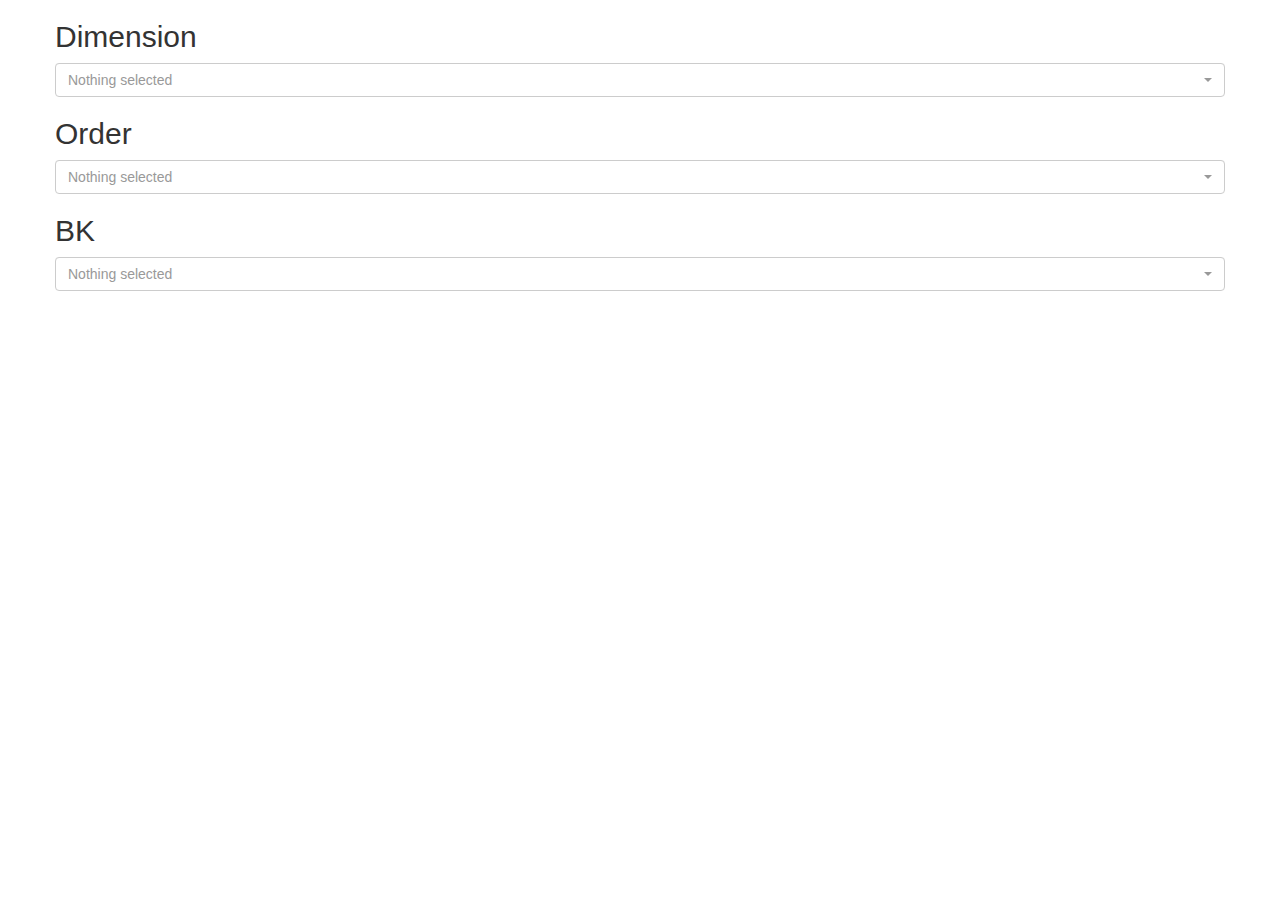
<file: WebContent/addOptionDyn.html>
<!doctype html>
<html>
<head>
  <meta http-equiv="Cache-control" content="no-cache">
	<meta http-equiv="Expires" content="-1">
	<meta http-equiv="Content-Type" content="text/html; charset=UTF-8">
<title>Add options dynamically to bootstrap-select</title>
<link href="css/bootstrap.min.css" rel="stylesheet" />
<!-- <link href="css/custom.css" rel="stylesheet" /> -->
<link href="css/bootstrap-select.min.css" rel="stylesheet" />
<style type="text/css">
.dropdown-menu {
    -webkit-touch-callout: none;
    -webkit-user-select: none;
    -khtml-user-select: none;
    -moz-user-select: none;
    -ms-user-select: none;
    user-select: none;
}

.dropdown-menu a {
   overflow: hidden;
   outline: none;
}

.bss-input
{
   border:0;
   margin:-3px;
   padding:3px;
   outline: none;
   color: #000;
   width: 99%;
}

.bss-input:hover
{
   background-color: #f5f5f5;
}

.additem .check-mark
{
   opacity: 0;
   z-index: -1000;
}

.addnewicon {
   position: relative;
   padding: 4px;
   margin: -8px;
   padding-right: 50px;
   margin-right: -50px;
   color: #aaa;
}

.addnewicon:hover {
   color: #222;
}
</style>
</head>
<body>
<div class="wrapper">
  <div class="container">
    <div class="row">
        <h2>Dimension</h2>
        <select class="selectpicker form-control" id="selectDimension">
        </select>
    </div>
    <div class="row">
        <h2>Order</h2>
        <select class="selectpicker form-control" id="selectOrder">
        </select>
    </div>
    <div class="row">
        <h2>BK</h2>
        <select class="selectpicker form-control" id="selectBK">
        </select>
    </div>
  </div>
</div>


<script src="js/jquery.min.js" ></script>
<script src="js/bootstrap.min.js"></script>
<!-- Latest compiled and minified JavaScript -->
<script src="js/bootstrap-select.min.js"></script>
<!-- <script src="http://www.marcorpsa.com/ee/plugins/Bootstrap-select%20v12/js/bootstrap-select.js"></script> -->
<script>
$(function() {

  var content = "<input type='text' class='bss-input' onKeyDown='event.stopPropagation();' onKeyPress='addSelectInpKeyPress(this,event)' onClick='event.stopPropagation()' placeholder='Add item'> <span class='glyphicon glyphicon-plus addnewicon' onClick='addSelectItem(this,event,1);'></span>";
  // var content = "<input type='text' class='bss-input' onKeyDown='event.stopPropagation();' onKeyPress='addSelectInpKeyPress(this,event)' onClick='event.stopPropagation()' placeholder='Add item'> <span class='glyphicon glyphicon-plus addnewicon' onClick='addSelectItem(this,event,1);'></span>";

  var divider = $('<option/>')
          .addClass('divider')
          .data('divider', true);


  var addoption = $('<option/>', {class: 'addItem'})
          .data('content', content)

  $('#selectDimension')
          .append(divider)
          .append(addoption)
          .selectpicker();

});

$('#select1').on('changed.bs.select', function (e) {
  // do something...
  // console.log("$tableList.on('show.bs.select'");
  // ChooseTable($tableList);
  console.log($(this));

});

function addSelectItem(t,ev)
{
   ev.stopPropagation();

   var bs = $(t).closest('.bootstrap-select')
   var txt=bs.find('.bss-input').val().replace(/[|]/g,"");
   var txt=$(t).prev().val().replace(/[|]/g,"");
   if ($.trim(txt)=='') return;

   // Changed from previous version to cater to new
   // layout used by bootstrap-select.
   var p=bs.find('select');
   var o=$('option', p).eq(-2);
   o.before( $("<option>", { "selected": true, "text": txt}) );
   p.selectpicker('refresh');
}

function addSelectInpKeyPress(t,ev)
{
   ev.stopPropagation();

   // do not allow pipe character
   if (ev.which==124) ev.preventDefault();

   // enter character adds the option
   if (ev.which==13)
   {
      ev.preventDefault();
      addSelectItem($(t).next(),ev);
   }
}

</script>
</body>
</html>
</file>
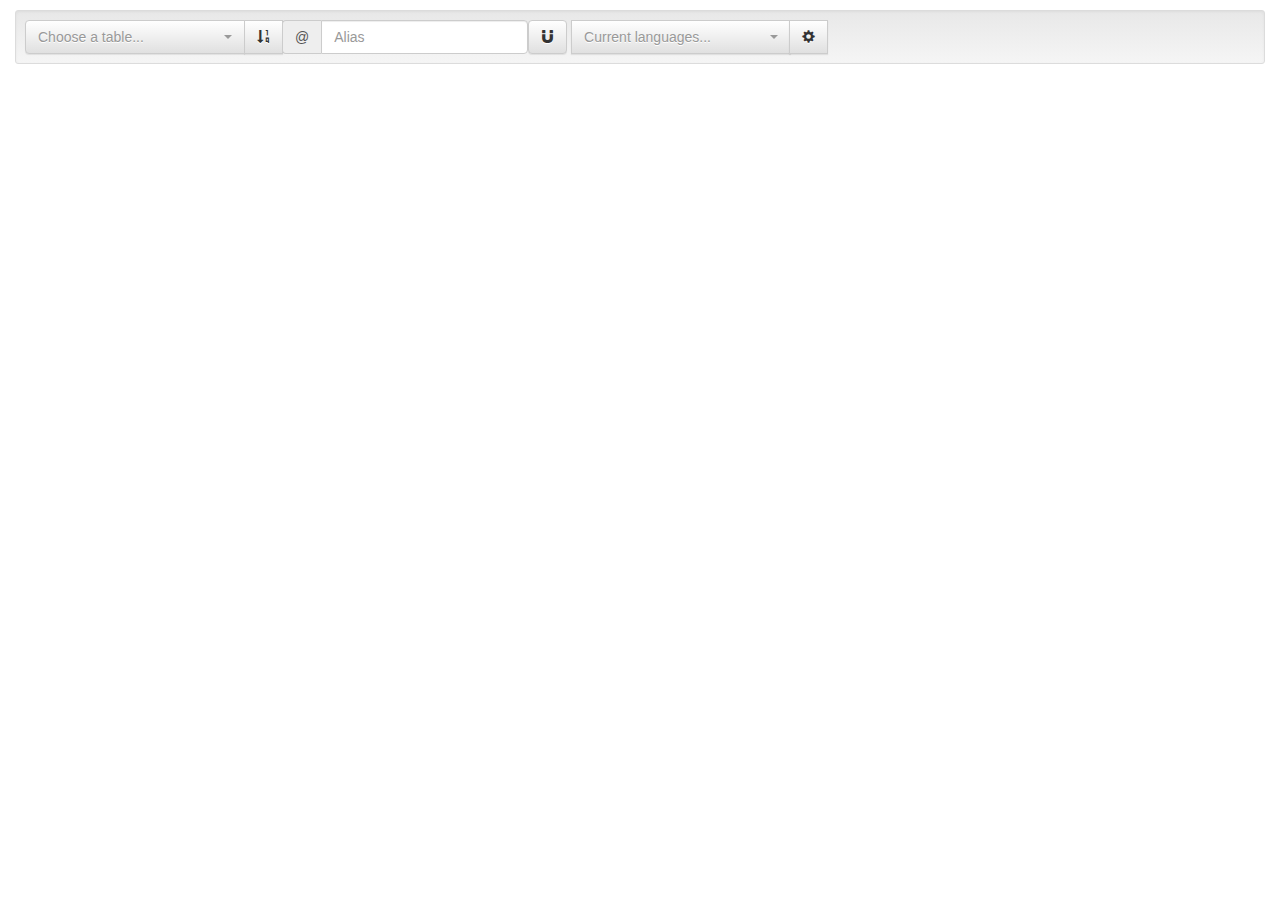
<file: WebContent/b.html>
<!DOCTYPE html>
<html>
<head>
	<meta http-equiv="Cache-control" content="no-cache">
	<meta http-equiv="Expires" content="-1">
	<meta http-equiv="Content-Type" content="text/html; charset=UTF-8">
	<meta name="viewport" content="width=device-width, initial-scale=1.0">
	<title>Data Modeling Accelarator</title>
	<link href="css/bootstrap.min.css" type="text/css" rel="stylesheet" />
	<link href="css/bootstrap-table.min.css" type="text/css" rel="stylesheet" />
	<link href="css/bootstrap-editable.css" type="text/css" rel="stylesheet" />
	<link href="css/bootstrap-select.min.css" type="text/css" rel="stylesheet" />
	<link href="css/bootstrap-theme.min.css" type="text/css" rel="stylesheet" />
	<link href="css/bootstrap-tagsinput.css" type="text/css" rel="stylesheet">
	<link href="css/mycss.css" type="text/css" rel="stylesheet" />

</head>
<body>

	<div class="container-fluid" style="margin-top: 10px;">

    <div class="well well-sm">

			<div class="toolbar form-inline" id="Toolbar">
				<div class="input-group">
					<div class="input-group-btn">
						<select class="selectpicker" data-style="btn-default" id="tables" data-live-search="true" title="Choose a table..."></select>
						<button type="button" onclick="SortOnStats()" class="btn btn-default" data-toggle="tooltip" title="Sort within stats."><span class="glyphicon glyphicon-sort-by-order" aria-hidden="true"></span></button>
					</div>
					<div class="input-group">
						<span class="input-group-addon">@</span>
						<input type="text" id="alias" class="form-control" placeholder="Alias">
					</div>
					<button type="button" onclick="GetQuerySubjects()" class="btn btn-default dropdown-toggle" data-toggle="tooltip" data-placement="top" title="Get Query Subject."><span class="glyphicon glyphicon-magnet" aria-hidden="true"></span></button>
				</div>

				<div class="input-group">
					<div class="input-group-btn">
						<select class="selectpicker" data-style="btn-default" id="languagesSelect" data-live-search="true" title="Current languages..."></select>
						<button type="button" onclick="OpenQueryModal()" id="LoadLabelsAndDescription" class="btn btn-default" data-toggle="tooltip" title="Load labels and description."><span class="glyphicon glyphicon-cog" aria-hidden="true"></span></button>
					</div>
				</div>

			</div>

		</div>
    

  </div>

</body>

<script src="js/jquery.min.js"></script>
<script src="js/bootstrap.min.js"></script>
<script src="js/bootstrap-table.min.js"></script>
<script src="js/bootstrap-editable.js"></script>
<script src="js/bootstrap-table-editable.js"></script>
<script src="js/bootstrap-select.min.js"></script>
<script src="js/bootstrap-list-filter.min.js"></script>
<script src="js/bootstrap-tagsinput.js"></script>
<script src="js/bootbox.min.js"></script>

</hml>
</file>
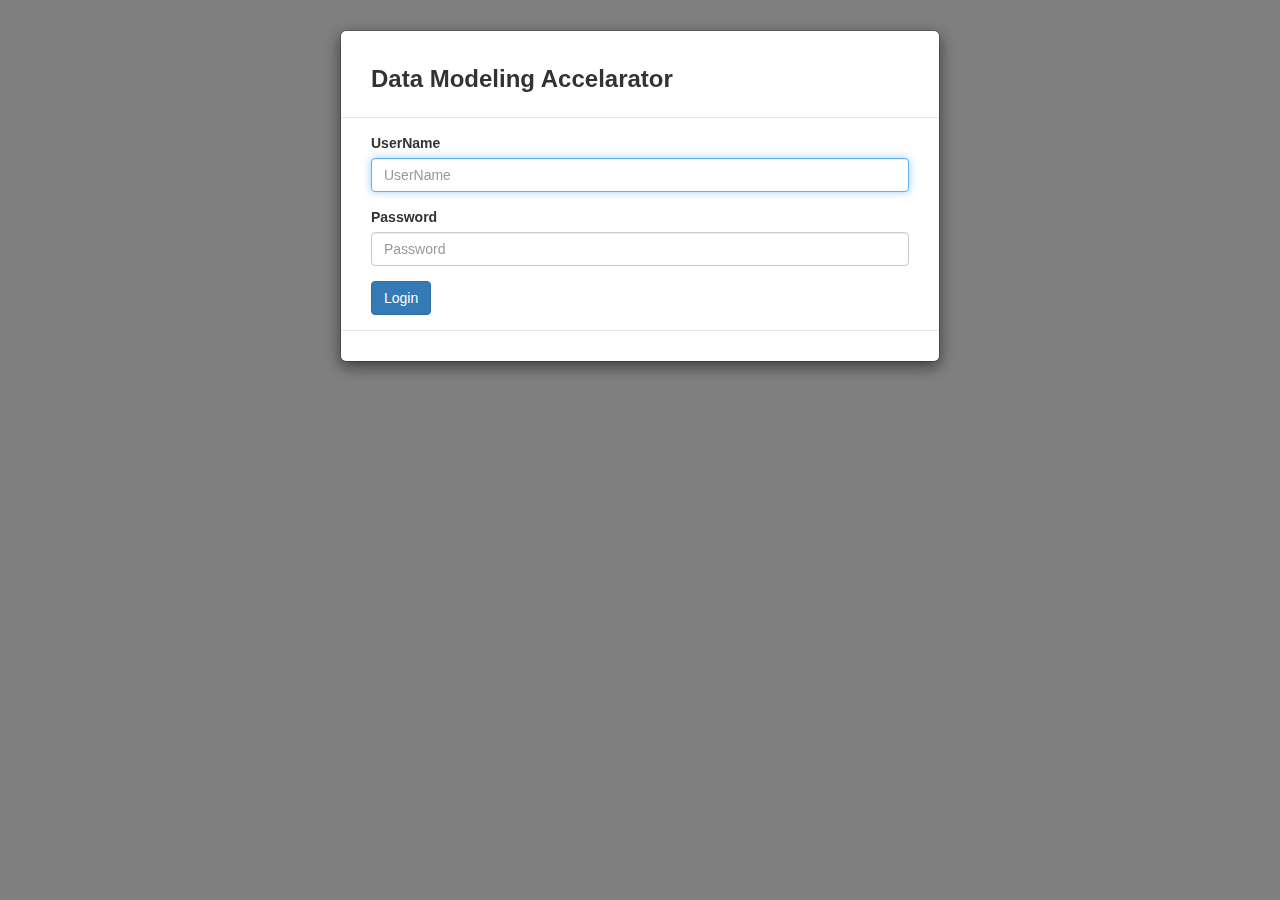
<file: WebContent/login.html>
<!DOCTYPE html>
<html>
<head>
	<meta http-equiv="Cache-control" content="no-cache">
	<meta http-equiv="Expires" content="-1">
	<meta http-equiv="Content-Type" content="text/html; charset=UTF-8">
	<meta name="viewport" content="width=device-width, initial-scale=1.0">
	<title>Data Modeling Accelarator</title>
  <link rel="stylesheet" href="https://maxcdn.bootstrapcdn.com/bootstrap/3.3.7/css/bootstrap.min.css" integrity="sha384-BVYiiSIFeK1dGmJRAkycuHAHRg32OmUcww7on3RYdg4Va+PmSTsz/K68vbdEjh4u" crossorigin="anonymous">
</head>
<body>


  <!-- modelList modal -->
  <div class="modal fade" id="modLogin" tabindex="-1" role="dialog" aria-labelledby="myModalLabel" data-keyboard="false" data-backdrop="static">
    <div class="modal-dialog" role="document">
      <div class="modal-content">
        <div class="modal-header">
          <!-- <h4 class="modal-title" id="myModalLabel">Data Modeling Accelarator</h4> -->
					<div class="container-fluid">
						<div class="row">
							<div class="col-md-12">
											<h3><strong>Data Modeling Accelarator</strong></h3>
							</div>
						</div>
					</div>

        </div>
        <div class="modal-body">

					<div class="container-fluid">

						<!-- <div class="well well-sm">
							<div class="row">
								<div class="col-md-4">
												<img src="img/bip-bip.jpg" class="img-responsive"></img>
												<span class="label label-primary">Consult less, report more...</span>

								</div>
							</div>
						</div> -->

								<div class="row">
										<div class="col-md-12">
												<!-- <p> -->
												<form method="post" action='j_security_check' name="login_form">
							            <div class="form-group">
							              <label for="exampleInputEmail1">UserName</label>
							              <input type="text" class="form-control" name="j_username" id="exampleInputEmail1" placeholder="UserName" autofocus>
							            </div>
							            <div class="form-group">
							              <label for="exampleInputPassword1">Password</label>
							              <input type="password" class="form-control" name="j_password" id="exampleInputPassword1" placeholder="Password">
							            </div>
							            <button type="submit" class="btn btn-primary">Login</button>
							          </form>
												<!-- </p> -->
										</div>
								</div>

					</div>


        </div>
        <div class="modal-footer">
          <!-- <button type="button" class="btn btn-default" data-dismiss="modal">Close</button>
          <button type="button" class="btn btn-primary">Save changes</button> -->
        </div>
      </div>
    </div>
  </div>
  <!-- modelList modal -->

  <script src="https://ajax.googleapis.com/ajax/libs/jquery/1.12.4/jquery.min.js"></script>
  <!-- Latest compiled and minified JavaScript -->
  <script src="https://maxcdn.bootstrapcdn.com/bootstrap/3.3.7/js/bootstrap.min.js" integrity="sha384-Tc5IQib027qvyjSMfHjOMaLkfuWVxZxUPnCJA7l2mCWNIpG9mGCD8wGNIcPD7Txa" crossorigin="anonymous"></script>

  <script>
    $(document)
    .ready(function() {
      $('#modLogin').modal('toggle');
    })

    $('.modal').on('shown.bs.modal', function() {
      $(this).find('[autofocus]').focus();
    });

  </script>

</body>
</html>
</file>
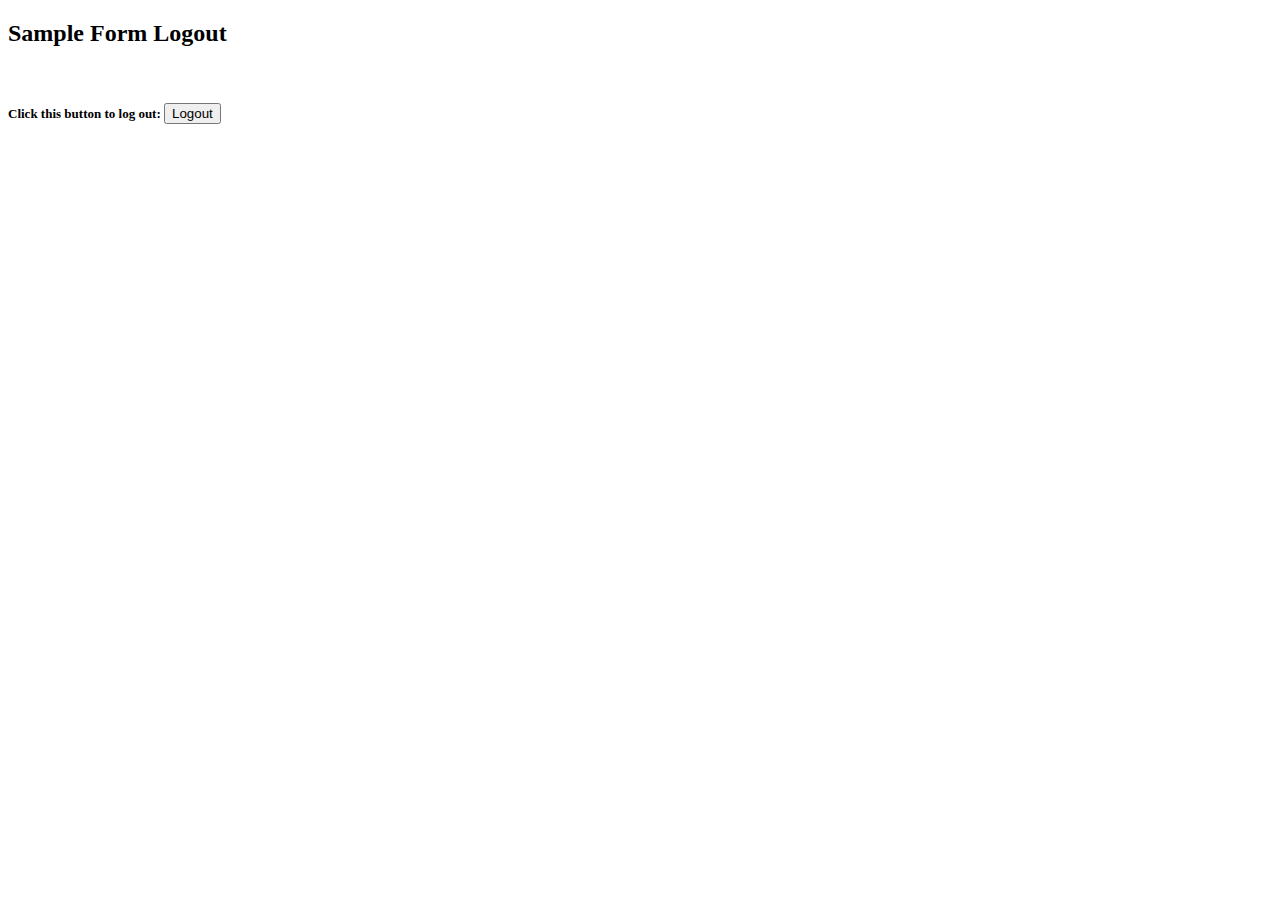
<file: WebContent/logout.html>
<!DOCTYPE HTML PUBliC "-//W3C/DTD HTML 4.0 Transitional//EN">
<html>
		<META HTTP-EQUIV = "Pragma" CONTENT="no-cache">
		<title>Logout Page </title>
		<body>
		<h2>Sample Form Logout</h2>
						<FORM METHOD=POST ACTION="ibm_security_logout" NAME="logout">
						<p>
						<BR>
						<BR>
						<font size="2"><strong> Click this button to log out: </strong></font>
						<input type="submit" name="logout" value="Logout">
						<INPUT TYPE="HIDDEN" name="logoutExitPage" VALUE="kkkklogin.html">
						</p>
						</form>
		</body>
</html>
</file>
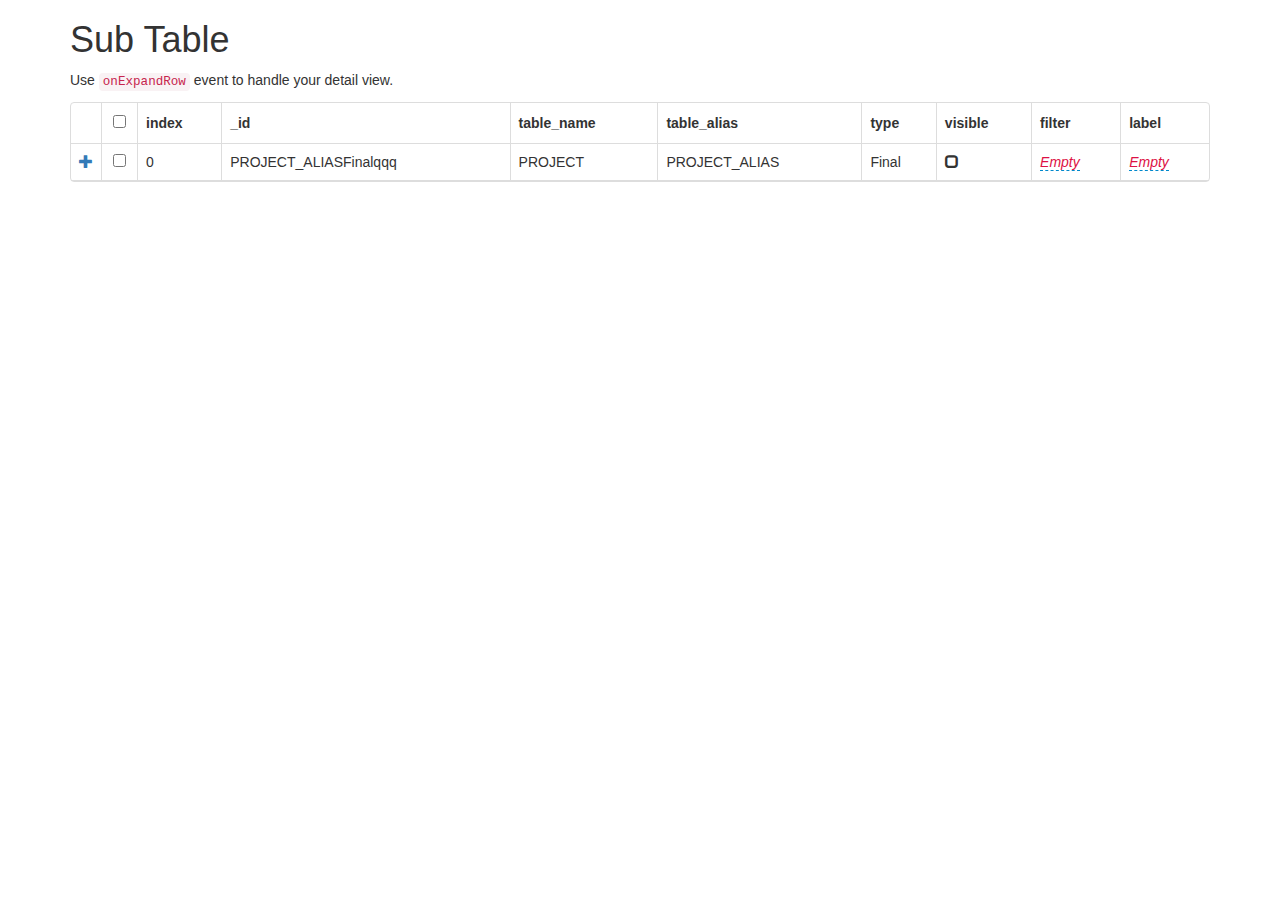
<file: WebContent/test0.html>
<!DOCTYPE html>
<html>
<head>
	<meta http-equiv="Content-Type" content="text/html; charset=UTF-8">
	<meta name="viewport" content="width=device-width, initial-scale=1.0">
	<title>dd tool</title>
	<link href="css/bootstrap.min.css" type="text/css" rel="stylesheet" />
	<link href="css/bootstrap-table.min.css" type="text/css" rel="stylesheet" />
	<link href="css/bootstrap-editable.css" type="text/css" rel="stylesheet" />
	<link href="css/bootstrap-select.min.css" type="text/css" rel="stylesheet" />
	<link href="css/bootstrap-theme.min.css" type="text/css" rel="stylesheet" />
	<!-- <link href="css/test0.css" type="text/css" rel="stylesheet" /> -->

</head>
<body>

			<div class="container">
	        <h1>Sub Table</h1>
	        <p>Use <code>onExpandRow</code> event to handle your detail view.</p>
	        <table id="table">
	        </table>
	    </div>



	<script src="js/jquery.min.js"></script>
	<script src="js/bootstrap.min.js"></script>
	<script src="js/bootstrap-table.min.js"></script>

	<script>

			var data0 = [
			 {
			  "_id": "DEPTFinalDEPT",
			  "_ref": null,
			  "fields": [
			   {
			    "field_name": "DEPTNO",
			    "field_type": "CHAR",
			    "icon": "",
			    "label": "",
			    "timezone": false,
			    "traduction": false,
			    "visibleField": false
			   },
			   {
			    "field_name": "DEPTNAME",
			    "field_type": "VARCHAR",
			    "icon": "",
			    "label": "",
			    "timezone": false,
			    "traduction": false,
			    "visibleField": false
			   },
			   {
			    "field_name": "MGRNO",
			    "field_type": "CHAR",
			    "icon": "",
			    "label": "",
			    "timezone": false,
			    "traduction": false,
			    "visibleField": false
			   },
			   {
			    "field_name": "ADMRDEPT",
			    "field_type": "CHAR",
			    "icon": "",
			    "label": "",
			    "timezone": false,
			    "traduction": false,
			    "visibleField": false
			   },
			   {
			    "field_name": "LOCATION",
			    "field_type": "CHAR",
			    "icon": "",
			    "label": "",
			    "timezone": false,
			    "traduction": false,
			    "visibleField": false
			   }
			  ],
			  "filter": "",
			  "label": "",
			  "table_alias": "DEPT",
			  "table_name": "DEPT",
			  "type": "Final",
			  "visible": false
			 },
			 {
			  "_id": "EMPLOYEEFinalEMPLOYEE",
			  "_ref": null,
			  "fields": [
			   {
			    "field_name": "EMPNO",
			    "field_type": "CHAR",
			    "icon": "",
			    "label": "",
			    "timezone": false,
			    "traduction": false,
			    "visibleField": false
			   },
			   {
			    "field_name": "FIRSTNME",
			    "field_type": "VARCHAR",
			    "icon": "",
			    "label": "",
			    "timezone": false,
			    "traduction": false,
			    "visibleField": false
			   },
			   {
			    "field_name": "MIDINIT",
			    "field_type": "CHAR",
			    "icon": "",
			    "label": "",
			    "timezone": false,
			    "traduction": false,
			    "visibleField": false
			   },
			   {
			    "field_name": "LASTNAME",
			    "field_type": "VARCHAR",
			    "icon": "",
			    "label": "",
			    "timezone": false,
			    "traduction": false,
			    "visibleField": false
			   },
			   {
			    "field_name": "WORKDEPT",
			    "field_type": "CHAR",
			    "icon": "",
			    "label": "",
			    "timezone": false,
			    "traduction": false,
			    "visibleField": false
			   },
			   {
			    "field_name": "PHONENO",
			    "field_type": "CHAR",
			    "icon": "",
			    "label": "",
			    "timezone": false,
			    "traduction": false,
			    "visibleField": false
			   },
			   {
			    "field_name": "HIREDATE",
			    "field_type": "DATE",
			    "icon": "",
			    "label": "",
			    "timezone": false,
			    "traduction": false,
			    "visibleField": false
			   },
			   {
			    "field_name": "JOB",
			    "field_type": "CHAR",
			    "icon": "",
			    "label": "",
			    "timezone": false,
			    "traduction": false,
			    "visibleField": false
			   },
			   {
			    "field_name": "EDLEVEL",
			    "field_type": "SMALLINT",
			    "icon": "",
			    "label": "",
			    "timezone": false,
			    "traduction": false,
			    "visibleField": false
			   },
			   {
			    "field_name": "SEX",
			    "field_type": "CHAR",
			    "icon": "",
			    "label": "",
			    "timezone": false,
			    "traduction": false,
			    "visibleField": false
			   },
			   {
			    "field_name": "BIRTHDATE",
			    "field_type": "DATE",
			    "icon": "",
			    "label": "",
			    "timezone": false,
			    "traduction": false,
			    "visibleField": false
			   },
			   {
			    "field_name": "SALARY",
			    "field_type": "DECIMAL",
			    "icon": "",
			    "label": "",
			    "timezone": false,
			    "traduction": false,
			    "visibleField": false
			   },
			   {
			    "field_name": "BONUS",
			    "field_type": "DECIMAL",
			    "icon": "",
			    "label": "",
			    "timezone": false,
			    "traduction": false,
			    "visibleField": false
			   },
			   {
			    "field_name": "COMM",
			    "field_type": "DECIMAL",
			    "icon": "",
			    "label": "",
			    "timezone": false,
			    "traduction": false,
			    "visibleField": false
			   }
			  ],
			  "filter": "",
			  "label": "",
			  "table_alias": "EMPLOYEE",
			  "table_name": "EMPLOYEE",
			  "type": "Final",
			  "visible": false
			 },
			 {
			  "_id": "PROJECTFinalPROJECT",
			  "_ref": null,
			  "fields": [
			   {
			    "field_name": "PROJNO",
			    "field_type": "CHAR",
			    "icon": "",
			    "label": "",
			    "timezone": false,
			    "traduction": false,
			    "visibleField": false
			   },
			   {
			    "field_name": "PROJNAME",
			    "field_type": "VARCHAR",
			    "icon": "",
			    "label": "",
			    "timezone": false,
			    "traduction": false,
			    "visibleField": false
			   },
			   {
			    "field_name": "DEPTNO",
			    "field_type": "CHAR",
			    "icon": "",
			    "label": "",
			    "timezone": false,
			    "traduction": false,
			    "visibleField": false
			   },
			   {
			    "field_name": "RESPEMP",
			    "field_type": "CHAR",
			    "icon": "",
			    "label": "",
			    "timezone": false,
			    "traduction": false,
			    "visibleField": false
			   },
			   {
			    "field_name": "PRSTAFF",
			    "field_type": "DECIMAL",
			    "icon": "",
			    "label": "",
			    "timezone": false,
			    "traduction": false,
			    "visibleField": false
			   },
			   {
			    "field_name": "PRSTDATE",
			    "field_type": "DATE",
			    "icon": "",
			    "label": "",
			    "timezone": false,
			    "traduction": false,
			    "visibleField": false
			   },
			   {
			    "field_name": "PRENDATE",
			    "field_type": "DATE",
			    "icon": "",
			    "label": "",
			    "timezone": false,
			    "traduction": false,
			    "visibleField": false
			   },
			   {
			    "field_name": "MAJPROJ",
			    "field_type": "CHAR",
			    "icon": "",
			    "label": "",
			    "timezone": false,
			    "traduction": false,
			    "visibleField": false
			   }
			  ],
			  "filter": "",
			  "label": "",
			  "table_alias": "PROJECT",
			  "table_name": "PROJECT",
			  "type": "Final",
			  "visible": false
			 }
			]

			var data = [
			  {
			    "_id": "PROJECT_ALIASFinalqqq",
			    "_ref": null,
			    "table_name": "PROJECT",
			    "table_alias": "PROJECT_ALIAS",
			    "type": "Final",
			    "visible": false,
			    "filter": "",
			    "linker": false,
			    "linker_ids": [],
			    "fields": [
			      {
			        "_id": "PROJNOCHAR",
			        "_ref": null,
			        "field_name": "PROJNO",
			        "field_type": "CHAR",
			        "label": "",
			        "traduction": false,
			        "visible": false,
			        "timezone": false,
			        "icon": ""
			      },
			      {
			        "_id": "PROJNAMEVARCHAR",
			        "_ref": null,
			        "field_name": "PROJNAME",
			        "field_type": "VARCHAR",
			        "label": "",
			        "traduction": false,
			        "visible": false,
			        "timezone": false,
			        "icon": ""
			      },
			      {
			        "_id": "DEPTNOCHAR",
			        "_ref": null,
			        "field_name": "DEPTNO",
			        "field_type": "CHAR",
			        "label": "",
			        "traduction": false,
			        "visible": false,
			        "timezone": false,
			        "icon": ""
			      },
			      {
			        "_id": "RESPEMPCHAR",
			        "_ref": null,
			        "field_name": "RESPEMP",
			        "field_type": "CHAR",
			        "label": "",
			        "traduction": false,
			        "visible": false,
			        "timezone": false,
			        "icon": ""
			      },
			      {
			        "_id": "PRSTAFFDECIMAL",
			        "_ref": null,
			        "field_name": "PRSTAFF",
			        "field_type": "DECIMAL",
			        "label": "",
			        "traduction": false,
			        "visible": false,
			        "timezone": false,
			        "icon": ""
			      },
			      {
			        "_id": "PRSTDATEDATE",
			        "_ref": null,
			        "field_name": "PRSTDATE",
			        "field_type": "DATE",
			        "label": "",
			        "traduction": false,
			        "visible": false,
			        "timezone": false,
			        "icon": ""
			      },
			      {
			        "_id": "PRENDATEDATE",
			        "_ref": null,
			        "field_name": "PRENDATE",
			        "field_type": "DATE",
			        "label": "",
			        "traduction": false,
			        "visible": false,
			        "timezone": false,
			        "icon": ""
			      },
			      {
			        "_id": "MAJPROJCHAR",
			        "_ref": null,
			        "field_name": "MAJPROJ",
			        "field_type": "CHAR",
			        "label": "",
			        "traduction": false,
			        "visible": false,
			        "timezone": false,
			        "icon": ""
			      }
			    ],
			    "relations": [
			      {
			        "_id": "RPPF",
			        "_rev": null,
			        "key_name": "RPP",
			        "fk_name": "RPP",
			        "pk_name": "PK_PROJECT",
			        "table_name": "PROJECT",
			        "pktable_name": "PROJ",
			        "pktable_alias": "PROJ",
			        "fin": false,
			        "ref": false,
			        "relashionship": "[FINAL].[PROJECT_ALIAS].[MAJPROJ] = [PROJ].[PROJNO] AND [FINAL].[PROJECT_ALIAS].[MAJPROJ] = [PROJECT].[PROJNO]",
			        "key_type": "F",
							"above": "MAJPROJ",
							// "above": "ggggggggggggg",
			        "seqs": [
			          {
			            "column_name": "MAJPROJ",
			            "pkcolumn_name": "PROJNO",
			            "key_seq": 1
			          },
			          {
			            "column_name": "MAJPROJAA",
			            "pkcolumn_name": "PROJNO",
			            "key_seq": 2
			          }
			        ]
			      },
			      {
			        "_id": "FK_PROJECT_2F",
			        "_rev": null,
			        "key_name": "FK_PROJECT_2",
			        "fk_name": "FK_PROJECT_2",
			        "pk_name": "PK_EMPLOYEE",
			        "table_name": "PROJECT",
			        "pktable_name": "EMP",
			        "pktable_alias": "EMP",
			        "fin": false,
			        "ref": false,
			        "relashionship": "[FINAL].[PROJECT_ALIAS].[RESPEMP] = [EMP].[EMPNO] AND [FINAL].[PROJECT_ALIAS].[RESPEMP] = [EMPLOYEE].[EMPNO]",
			        "key_type": "F",
							"above": "RESPEMP",
							// "above": "qscvqcqcqc",
			        "seqs": [
			          {
			            "column_name": "RESPEMP",
			            "pkcolumn_name": "EMPNO",
			            "key_seq": 1
			          },
			          {
			            "column_name": "RESPEMPAA",
			            "pkcolumn_name": "EMPNO",
			            "key_seq": 2
			          }
			        ]
			      },
			      {
			        "_id": "FK_PROJECT_1F",
			        "_rev": null,
			        "key_name": "FK_PROJECT_1",
			        "fk_name": "FK_PROJECT_1",
			        "pk_name": "PK_DEPARTMENT",
			        "table_name": "PROJECT",
			        "pktable_name": "DEPARTMENT",
			        "pktable_alias": "DEPARTMENT",
			        "fin": false,
			        "ref": false,
			        "relashionship": "[FINAL].[PROJECT_ALIAS].[DEPTNO] = [DEPARTMENT].[DEPTNO] AND [FINAL].[PROJECT_ALIAS].[DEPTNO] = [DEPT].[DEPTNO]",
			        "key_type": "F",
							"above": "DEPTNO",
							// "above": ",h,yu,yu,ytu,ty,",
			        "seqs": [
			          {
			            "column_name": "DEPTNO",
			            "pkcolumn_name": "DEPTNO",
			            "key_seq": 1
			          },
			          {
			            "column_name": "DEPTNOAA",
			            "pkcolumn_name": "DEPTNO",
			            "key_seq": 2
			          }
			        ]
			      }
			    ],
			    "relationCount": {},
			    "label": ""
			  }
			]

			var $table = $('#table');
			var url = "js/QuerySubjects.json";

			var cols = [];
			cols.push({field:"checkbox", checkbox: "true"});
			cols.push({field:"index", title: "index", formatter: "indexFormatter", sortable: false});
			cols.push({field:"_id", title: "_id", sortable: false});
			cols.push({field:"table_name", title: "table_name", sortable: false });
			cols.push({field:"table_alias", title: "table_alias", editable: false, sortable: false});
			cols.push({field:"type", title: "type", sortable: false});
			cols.push({field:"visible", title: "visible", formatter: "boolFormatter", sortable: false});
			cols.push({field:"filter", title: "filter", editable: {type: "textarea", mode: "inline"}, sortable: false});
			cols.push({field:"label", title: "label", editable: {type: "textarea", mode: "inline"}});

			var subcols = [];
			subcols.push({field:"subindex", title: "subindex", formatter: "indexFormatter", sortable: false});
			subcols.push({field:"field_name", title: "field_name", sortable: false });
			subcols.push({field:"label", title: "label", editable: {type: "text", mode: "inline"}, sortable: false});
			subcols.push({field:"traduction", title: "traduction", formatter: "boolFormatter", sortable: false});
			subcols.push({field:"visibleField", title: "visible", formatter: "boolFormatter", sortable: false});
			subcols.push({field:"field_type", title: "field_type", editable: false, sortable: false});
			subcols.push({field:"timezone", title: "timezone", formatter: "boolFormatter", sortable: false});
			subcols.push({field:"above", title: "Above", editable: {type: "text", mode: "inline"}, sortable: false});

			$(function () {
					buildTable($table, cols, data, true);
					// $table.bootstrapTable('load', data);
			});

			function expandTable($detail, cols, data) {
					$subtable = $detail.html('<table></table>').find('table');
					buildSubTable($subtable, cols, data, false);
			}

			function buildSubTable($el, cols, datas, detailView){

				console.log(datas);
				console.log(cols);
				$.each(cols, function(i, col){
					if(col.field == "above"){
						console.log(col.editable);
						$.each(datas, function(j, data){
							var source = [];
							var option = {};
							$.each(data.seqs, function(k, seq){
								console.log(seq.column_name);
								option.text = seq.column_name;
								option.value = seq.column_name;
								source.push(option);
							})
							col.editable.source = source;
							console.log(col.editable);
						})
					}
				})


				$el.bootstrapTable({
						columns: cols,
						// url: url,
						uniqueId: "index",
						data: datas,

						onAll: function(name, args){
			        //Fires when all events trigger, the parameters contain: name: the event name, args: the event data.
			        console.log("---------- buildSubTable: onAll -------------");
			        console.log("name=" + name);
			        console.log("args=");
			        console.log(args);
			        console.log("---------- buildSubTable: onAll -------------");
			      },

						onPreBody: function(datas){


						},

			      onEditableInit: function(){
			        //Fired when all columns was initialized by $().editable() method.
							// console.log("---------- buildSubTable: onEditableInit -------------");
							// console.log("e=");
			        // console.log(e);
			        // console.log("editable=");
			        // console.log(editable);
			        // console.log("field=");
			        // console.log(field);
			        // console.log("row=");
			        // console.log(row);
			        // console.log("oldValue=");
			        // console.log(oldValue);
			        // console.log("---------- buildSubTable: onEditableInit -------------");
			      },
			      onEditableShown: function(editable, field, row, $el){
			        //Fired when an editable cell is opened for edits.
			        // console.log("---------- buildSubTable: onEditableShown -------------");
			        // console.log("editable=");
			        // console.log(editable);
			        // console.log("field=");
			        // console.log(field);
			        // console.log("row=");
			        // console.log(row);
			        // console.log("$el=");
			        // console.log($el);
			        // console.log("---------- buildSubTable: onEditableShown -------------");
			      },
			      onEditableHidden: function(field, row, $el, reason){
			        //Fired when an editable cell is hidden / closed.
							// console.log("---------- buildSubTable: onEditableHidden -------------");
			        // console.log("editable=");
			        // console.log(editable);
			        // console.log("field=");
			        // console.log(field);
			        // console.log("row=");
			        // console.log(row);
			        // console.log("oldValue=");
			        // console.log(oldValue);
			        // console.log("---------- buildSubTable: onEditableHidden -------------");
			      },
			      onEditableSave: function (field, row, oldValue, editable) {
			        //Fired when an editable cell is saved.
			        // console.log("---------- buildSubTable: onEditableSave -------------");
			        // console.log("editable=");
			        // console.log(editable);
			        // console.log("field=");
			        // console.log(field);
			        // console.log("row=");
			        // console.log(row);
			        // console.log("oldValue=");
			        // console.log(oldValue);
			        // console.log("---------- buildSubTable: onEditableSave -------------");
			      },

						onResetView: function(){
							var $tableRows = $el.find('tbody tr');

							$.each(datas, function(i, obj){

								console.log(obj);

								if(obj.seqs.length > 1){
									$tableRows.eq(i).find('a').eq(1).editable('destroy');
									// $tableRows.eq(i).find('a').eq(0).editable('setValue', ['VARCHAR']);

									var customFieldType = {
										type: "select",
										mode: "inline"
									};

									var source = [];
									$.each(obj.seqs, function(k, seq){
										console.log(seq.column_name);
										var option = {};
										option.text = seq.column_name;
										option.value = seq.column_name;
										source.push(option);
									})

									customFieldType.source = source;


									// customFieldType.source = dbDataType;
									$tableRows.eq(i).find('a').eq(1).editable(customFieldType);
									$tableRows.eq(i).find('a').eq(1).editable('option', 'defaultValue', '');
								}

							})

						},

						onClickCell: function (field, value, row, $element){
							if(field.match("traduction|visibleField|timezone")){
								var newValue = value == false ? true : false;

								console.log($(this).bootstrapTable("getData"));

								console.log("row.index=" + row.index);
								console.log("field=" + field);
								console.log("newValue=" + newValue);

								updateCell($el, row.index, field, newValue);

							}

							if(field.match("above")){

								// console.log(field);
								// console.log(value);
								// console.log(row);
								// console.log($element);
								//
								// var $tableRows = $el.find('tbody tr');
								// console.log($tableRows.eq(row.index).find('a').eq(0).editable);
								// console.log($el.bootstrapTable('getRowByUniqueId', row.index));
								// console.log($el.bootstrapTable('getOptions'));
								// var cols = $el.bootstrapTable('getOptions').columns[0];
								// console.log(cols);
								// var editable = cols[7].editable;
								// console.log(editable);
								//
								// var customFieldType = {
								//   type: "select",
								//   mode: "inline"
								// };
								//
								// var source = [];
								// $.each(row.seqs, function(k, seq){
								// 	console.log(seq.column_name);
								// 	var option = {};
								// 	option.text = seq.column_name;
								// 	option.value = seq.column_name;
								// 	source.push(option);
								// })
								//
								// customFieldType.source = source;
								// console.log(customFieldType);
								// $tableRows.eq(row.index).find('a').eq(0).editable('destroy');
								//
								// $tableRows.eq(row.index).find('a').eq(0).editable(customFieldType);
			          // $tableRows.eq(row.index).find('a').eq(0).editable('option', 'defaultValue', '');


							}

						}
				});

			}

			function buildTable($el, cols, data, detailView) {


					$el.bootstrapTable({
							columns: cols,
							// url: url,
							data: data,
							detailView: detailView,
							onClickCell: function (field, value, row, $element){
	 							if(field.match("visible")){
	 								var newValue = value == false ? true : false;

	 								console.log($(this).bootstrapTable("getData"));

	 								console.log("row.index=" + row.index);
	 								console.log("field=" + field);
	 								console.log("newValue=" + newValue);

									updateCell($el, row.index, field, newValue);

	 							}
							},
							onExpandRow: function (index, row, $detail) {
									console.log("++++++++++++ row.fields");
									console.log(row.relations);
									expandTable($detail, subcols, row.relations);
							}
					});
			}

			function aboveFormatter(value, row, index) {
				console.log(value);
				console.log(row);
				console.log(index);
			}


			function boolFormatter(value, row, index) {
				var icon = value == true ? 'glyphicon-check' : 'glyphicon-unchecked'
				return '<i class="glyphicon ' + icon + '"></i> ';
			}

			function indexFormatter(value, row, index) {
				row.index = index;
			  return index;
			}

			function updateCell($table, index, field, newValue){

				$table.bootstrapTable("updateCell", {
					index: index,
					field: field,
					value: newValue
				});

			}

	</script>

	<script src="js/bootstrap-editable.js"></script>
	<script src="js/bootstrap-table-editable.js"></script>
	<script src="js/bootstrap-select.min.js"></script>
	<!-- <script src="js/test0.js"></script> -->

</body>
</html>
</file>
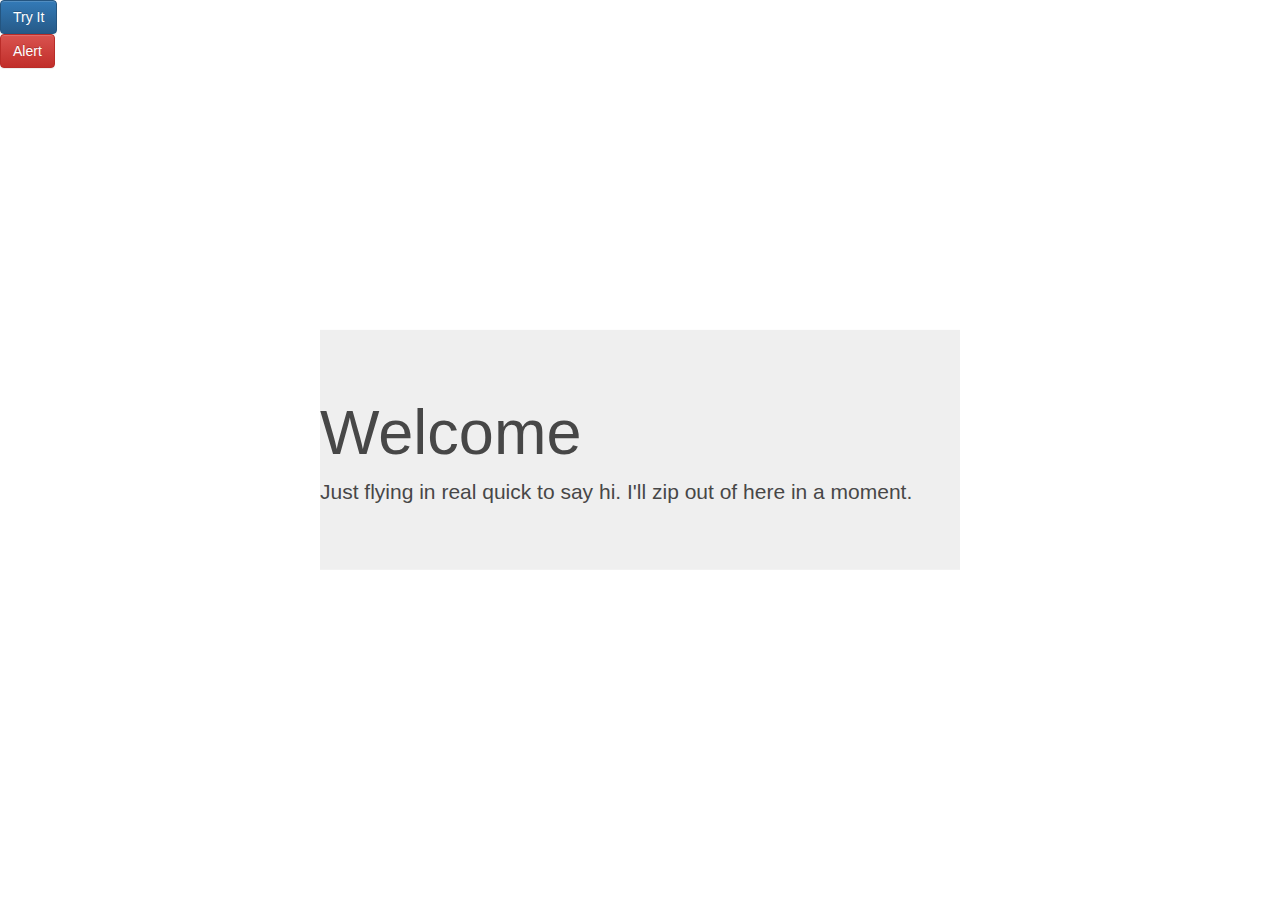
<file: WebContent/test1.html>
<!DOCTYPE html>
<html>
<head>
	<meta http-equiv="Content-Type" content="text/html; charset=UTF-8">
	<meta name="viewport" content="width=device-width, initial-scale=1.0">
	<title>dd tool</title>
	<link href="css/bootstrap.min.css" type="text/css" rel="stylesheet" />
	<link href="css/bootstrap-table.min.css" type="text/css" rel="stylesheet" />
	<link href="css/bootstrap-editable.css" type="text/css" rel="stylesheet" />
	<link href="css/bootstrap-select.min.css" type="text/css" rel="stylesheet" />
	<link href="css/bootstrap-theme.min.css" type="text/css" rel="stylesheet" />
	<!-- <link href="css/test0.css" type="text/css" rel="stylesheet" /> -->

</head>
<body>

<style>
/*.btn {
    border: 1px solid transparent;
    border-radius: 4px 4px 4px 4px;
    cursor: pointer;
    display: inline-block;
    font-size: 14px;
    font-weight: 500;
    line-height: 1.42857;
    margin-bottom: 0;
    padding: 8px 12px;
    text-align: center;
    vertical-align: middle;
    white-space: nowrap;
}
.btn:focus {
    outline: thin dotted #333333;
    outline-offset: -2px;
}
.btn:hover, .btn:focus {
    color: #FFFFFF;
    text-decoration: none;
}
.btn:active, .btn.active {
    box-shadow: 0 3px 5px rgba(0, 0, 0, 0.125) inset;
    outline: 0 none;
}
.btn.disabled, .btn[disabled], fieldset[disabled] .btn {
    box-shadow: none;
    cursor: default;
    opacity: 0.65;
    pointer-events: none;
}
.btn-default {
    background-color: #474949;
    border-color: #474949;
    color: #FFFFFF;
}
.btn-default:hover, .btn-default:focus, .btn-default:active, .btn-default.active {
    background-color: #3A3C3C;
    border-color: #2E2F2F;
}
.btn-default.disabled, .btn-default[disabled], fieldset[disabled] .btn-default, .btn-default.disabled:hover, .btn-default[disabled]:hover, fieldset[disabled] .btn-default:hover, .btn-default.disabled:focus, .btn-default[disabled]:focus, fieldset[disabled] .btn-default:focus, .btn-default.disabled:active, .btn-default[disabled]:active, fieldset[disabled] .btn-default:active, .btn-default.disabled.active, .btn-default.active[disabled], fieldset[disabled] .btn-default.active {
    background-color: #474949;
    border-color: #474949;
}
.btn-primary {
    background-color: #428BCA;
    border-color: #428BCA;
    color: #FFFFFF;
}
.btn-primary:hover, .btn-primary:focus, .btn-primary:active, .btn-primary.active {
    background-color: #357EBD;
    border-color: #3071A9;
}
.btn-primary.disabled, .btn-primary[disabled], fieldset[disabled] .btn-primary, .btn-primary.disabled:hover, .btn-primary[disabled]:hover, fieldset[disabled] .btn-primary:hover, .btn-primary.disabled:focus, .btn-primary[disabled]:focus, fieldset[disabled] .btn-primary:focus, .btn-primary.disabled:active, .btn-primary[disabled]:active, fieldset[disabled] .btn-primary:active, .btn-primary.disabled.active, .btn-primary.active[disabled], fieldset[disabled] .btn-primary.active {
    background-color: #428BCA;
    border-color: #428BCA;
}
.btn-warning {
    background-color: #F0AD4E;
    border-color: #F0AD4E;
    color: #FFFFFF;
}
.btn-warning:hover, .btn-warning:focus, .btn-warning:active, .btn-warning.active {
    background-color: #EEA236;
    border-color: #EC971F;
}
.btn-warning.disabled, .btn-warning[disabled], fieldset[disabled] .btn-warning, .btn-warning.disabled:hover, .btn-warning[disabled]:hover, fieldset[disabled] .btn-warning:hover, .btn-warning.disabled:focus, .btn-warning[disabled]:focus, fieldset[disabled] .btn-warning:focus, .btn-warning.disabled:active, .btn-warning[disabled]:active, fieldset[disabled] .btn-warning:active, .btn-warning.disabled.active, .btn-warning.active[disabled], fieldset[disabled] .btn-warning.active {
    background-color: #F0AD4E;
    border-color: #F0AD4E;
}
.btn-danger {
    background-color: #D9534F;
    border-color: #D9534F;
    color: #FFFFFF;
}
.btn-danger:hover, .btn-danger:focus, .btn-danger:active, .btn-danger.active {
    background-color: #D43F3A;
    border-color: #C9302C;
}
.btn-danger.disabled, .btn-danger[disabled], fieldset[disabled] .btn-danger, .btn-danger.disabled:hover, .btn-danger[disabled]:hover, fieldset[disabled] .btn-danger:hover, .btn-danger.disabled:focus, .btn-danger[disabled]:focus, fieldset[disabled] .btn-danger:focus, .btn-danger.disabled:active, .btn-danger[disabled]:active, fieldset[disabled] .btn-danger:active, .btn-danger.disabled.active, .btn-danger.active[disabled], fieldset[disabled] .btn-danger.active {
    background-color: #D9534F;
    border-color: #D9534F;
}
.btn-success {
    background-color: #5CB85C;
    border-color: #5CB85C;
    color: #FFFFFF;
}
.btn-success:hover, .btn-success:focus, .btn-success:active, .btn-success.active {
    background-color: #4CAE4C;
    border-color: #449D44;
}
.btn-success.disabled, .btn-success[disabled], fieldset[disabled] .btn-success, .btn-success.disabled:hover, .btn-success[disabled]:hover, fieldset[disabled] .btn-success:hover, .btn-success.disabled:focus, .btn-success[disabled]:focus, fieldset[disabled] .btn-success:focus, .btn-success.disabled:active, .btn-success[disabled]:active, fieldset[disabled] .btn-success:active, .btn-success.disabled.active, .btn-success.active[disabled], fieldset[disabled] .btn-success.active {
    background-color: #5CB85C;
    border-color: #5CB85C;
}
.btn-info {
    background-color: #5BC0DE;
    border-color: #5BC0DE;
    color: #FFFFFF;
}
.btn-info:hover, .btn-info:focus, .btn-info:active, .btn-info.active {
    background-color: #46B8DA;
    border-color: #31B0D5;
}
.btn-info.disabled, .btn-info[disabled], fieldset[disabled] .btn-info, .btn-info.disabled:hover, .btn-info[disabled]:hover, fieldset[disabled] .btn-info:hover, .btn-info.disabled:focus, .btn-info[disabled]:focus, fieldset[disabled] .btn-info:focus, .btn-info.disabled:active, .btn-info[disabled]:active, fieldset[disabled] .btn-info:active, .btn-info.disabled.active, .btn-info.active[disabled], fieldset[disabled] .btn-info.active {
    background-color: #5BC0DE;
    border-color: #5BC0DE;
}

.jumbotron {
    background-color: #EEEEEE;
    color: inherit;
    font-size: 21px;
    font-weight: 200;
    line-height: 2.14286;
    margin-bottom: 30px;
    padding: 30px;
}
.jumbotron h1 {
    color: inherit;
    line-height: 1;
}
.jumbotron p {
    line-height: 1.4;
}
.jumbotron {
    border-radius: 6px 6px 6px 6px;
}
.jumbotron {
    padding-bottom: 50px;
    padding-top: 50px;
}
.container .jumbotron {
    padding-left: 60px;
    padding-right: 60px;
}
.jumbotron h1 {
    font-size: 63px;
}

.alert {
    background-color: #FCF8E3;
    border: 1px solid #FBEED5;
    border-radius: 4px 4px 4px 4px;
    color: #C09853;
    margin-bottom: 20px;
    padding: 10px 35px 10px 15px;
}
.alert h4 {
    color: inherit;
    margin-top: 0;
}
.alert-danger {
    background-color: #F2DEDE;
    border-color: #EED3D7;
    color: #B94A48;
}
.alert-danger hr {
    border-top-color: #E6C1C7;
}
.alert-danger .alert-link {
    color: #953B39;
}*/

.flyover {
   left: 150%;
   overflow: hidden;
   position: fixed;
   width: 50%;
   opacity: 0.9;
   z-index: 1050;
   -webkit-transition: left 0.6s ease-out 0s;
   transition: left 0.6s ease-out 0s;
}

.flyover-centered {
   top: 50%;
   -webkit-transform: translate(-50%, -50%);
   transform: translate(-50%, -50%);
}

.flyover-bottom {
   bottom: 10px;
}

.flyover-top {
   top: 10px;
}

.flyover.in {
   left: 50%;
}
</style>

<div class="content"></div>

<button class="btn btn-primary js-jumbo">Try It</button>

	<br/>

	<button id="alert1" class="btn btn-danger">Alert</button><br/>
	<br/>

		<script src="js/jquery.min.js"></script>
		<script src="js/bootstrap.min.js"></script>
		<script src="js/bootstrap-table.min.js"></script>

		<script>

		$(function() {
		   $('<div>')
		      .attr( 'id', 'message1' )
		      .html(
		         '<h1>Welcome</h1>' +
		         '<p>' +
		         '   Just flying in real quick to say hi.  I\'ll zip out of here in a moment.' +
		         '</p>')
		      .addClass('jumbotron flyover flyover-centered')
		      .appendTo( $('.content') );

		   $('<div>')
		      .attr( 'id', 'message2' )
		      .html(
		         '<h1>Clicked!</h1>' +
		         '<p>' +
		         '   Click the button again to make this go away or click the "Dismiss" button below.' +
		         '</p>' +
		      '<button class="btn btn-primary js-jumbo">Dismiss</button>')
		      .addClass('jumbotron flyover flyover-centered')
		      .appendTo( $('.content') );

		   $('<div>')
		      .attr( 'id', 'alertmsg1' )
		      .html(
		        //  '<h1>Oh Snap!</h1>' +
		         '<p>' +
		         '   Something bad happened.  You should try to fix it before it gets worse.' +
		         '</p>')
		      .addClass('alert alert-success flyover flyover-top')
		      .appendTo( $('.content') );

		   $('.js-jumbo').click(function() {
		      $('#message2').toggleClass('in');
		   });

		   $('#alert1').click(function() {
		      if ( !$('#alertmsg1').is( '.in' ) ) {
		         $('#alertmsg1').addClass('in');

		         setTimeout(function() {
		            $('#alertmsg1').removeClass('in');
		         }, 3200);
		      }
		   });

		   setTimeout(function() {
		      $('#message1').is('.fly-over')
		      $('#message1').addClass('in');
		   }, 200);

		   setTimeout(function() {
		      $('#message1').removeClass('in');
		   }, 3200);
		});

		</script>

		<script src="js/bootstrap-editable.js"></script>
		<script src="js/bootstrap-table-editable.js"></script>
		<script src="js/bootstrap-select.min.js"></script>
		<!-- <script src="js/test0.js"></script> -->


</body>
</html>
</file>
<file: WebContent/css/mycss.css>
@CHARSET "UTF-8";

/*.gi-2x{font-size: 2em;}
.gi-3x{font-size: 3em;}
.gi-4x{font-size: 4em;}
.gi-5x{font-size: 5em;}*/

.btn-file {
  position: relative;
  overflow: hidden;
}

.btn-file input[type=file] {
  position: absolute;
  top: 0;
  right: 0;
  min-width: 100%;
  min-height: 100%;
  font-size: 100px;
  text-align: right;
  filter: alpha(opacity=0);
  opacity: 0;
  background: red;
  cursor: inherit;
  display: block;
}

input[readonly] {
  background-color: white !important;
  cursor: text !important;
}

.flyover {
   left: 150%;
   overflow: hidden;
   position: fixed;
   width: 50%;
   opacity: 0.9;
   z-index: 1050;
   -webkit-transition: left 0.6s ease-out 0s;
   transition: left 0.6s ease-out 0s;
}

.flyover-centered {
   top: 50%;
   -webkit-transform: translate(-50%, -50%);
   transform: translate(-50%, -50%);
}

.flyover-bottom {
   bottom: 10px;
}

.flyover-top {
   top: 10px;
}

.flyover.in {
   left: 50%;
}

.glyphicon {
    font-size: 13px;
}

.navbar {
    height: 100px;
}


.navbar-brand img {
    height: 50px;
}

#divLoading
{
display : none;
}
#divLoading.show
{
display : block;
position : fixed;
z-index: 100;
background-image : url("spinner0.gif");
background-color:#FFFFFF;
opacity : 0.4;
background-repeat : no-repeat;
background-position : center;
left : 0;
bottom : 0;
right : 0;
top : 0;
}
#loadinggif.show
{
left : 50%;
top : 50%;
position : absolute;
z-index : 101;
width : 32px;
height : 32px;
margin-left : -16px;
margin-top : -16px;
}
/*div.content {
width : 1000px;
height : 1000px;
}*/

#modDivLoading
{
display : none;
}
#modDivLoading.show
{
display : block;
position : fixed;
z-index: 100;
background-image : url("spinner0.gif");
background-color:#FFFFFF;
opacity : 0.4;
background-repeat : no-repeat;
background-position : center;
left : 0;
bottom : 0;
right : 0;
top : 0;
}
#modLoadinggif.show
{
left : 50%;
top : 50%;
position : absolute;
z-index : 101;
width : 32px;
height : 32px;
margin-left : -16px;
margin-top : -16px;
}

.fontsize{
    font-size: 11px;
}

.bootstrap-select .btn-default{
    /*font-size: 12px;*/
}

.alert {
   height:30%;
}

.dropdown-menu {
    -webkit-touch-callout: none;
    -webkit-user-select: none;
    -khtml-user-select: none;
    -moz-user-select: none;
    -ms-user-select: none;
    user-select: none;
}

.dropdown-menu a {
   overflow: hidden;
   outline: none;
}

.bss-input
{
   border:0;
   margin:-3px;
   padding:3px;
   outline: none;
   color: #000;
   width: 99%;
}

.bss-input:hover
{
   background-color: #f5f5f5;
}

.additem .check-mark
{
   opacity: 0;
   z-index: -1000;
}

.addnewicon {
   position: relative;
   padding: 4px;
   margin: -8px;
   padding-right: 50px;
   margin-right: -50px;
   color: #aaa;
}

.addnewicon:hover {
   color: #222;
}
</file>
<file: WebContent/css/test0.css>
.navbar {
    height: 100px;
}


.navbar-brand img {
    height: 50px;
}
</file>
